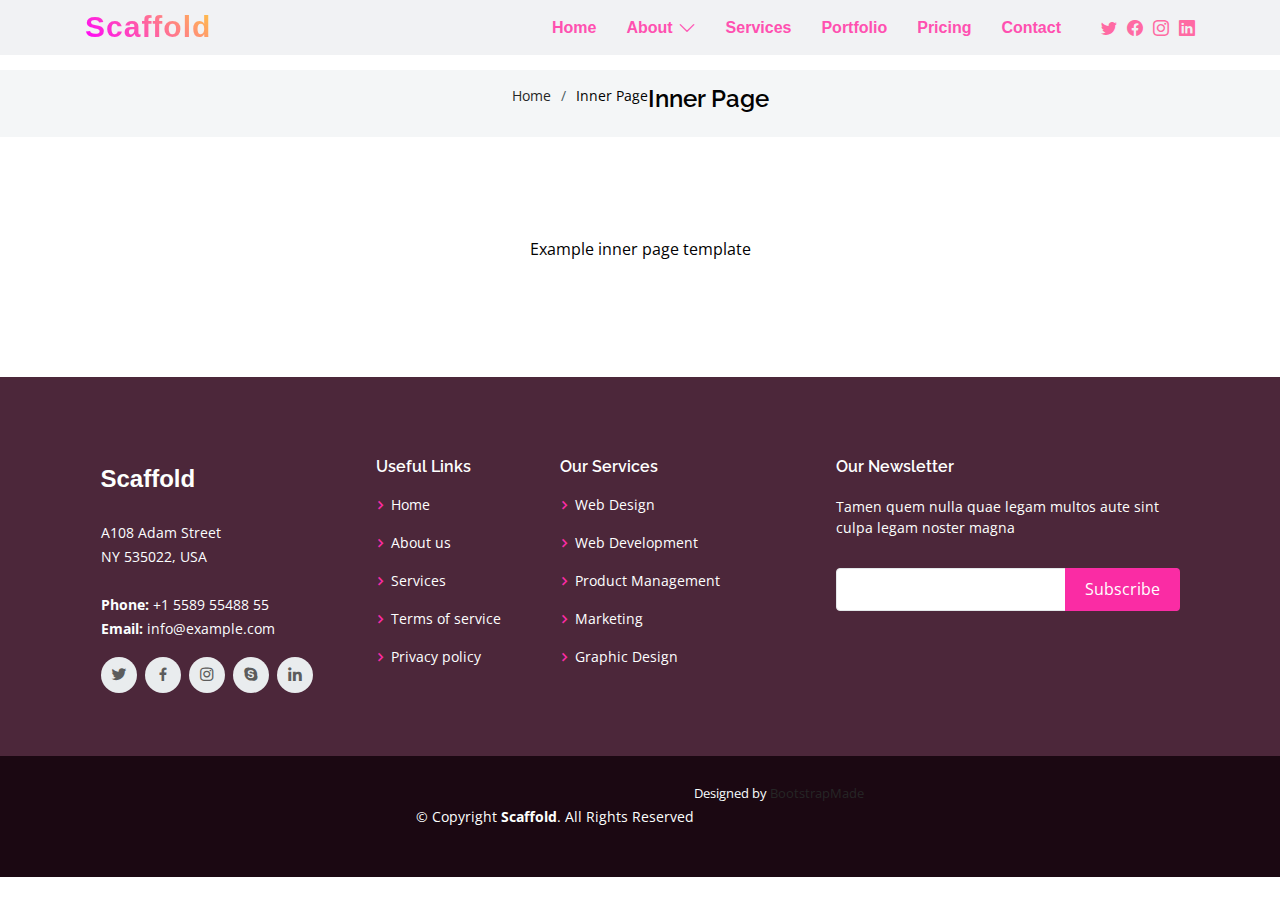
<file: inner-page.html>
<!DOCTYPE html>
<html lang="en">

<head>
  <meta charset="utf-8">
  <meta content="width=device-width, initial-scale=1.0" name="viewport">

  <title>Inner Page - Scaffold Bootstrap Template</title>
  <meta content="" name="description">
  <meta content="" name="keywords">

  <!-- Favicons -->
  <link href="assets/img/favicon.png" rel="icon">
  <link href="assets/img/apple-touch-icon.png" rel="apple-touch-icon">

  <!-- Google Fonts -->
  <link href="https://fonts.googleapis.com/css?family=Open+Sans:300,300i,400,400i,600,600i,700,700i|Raleway:300,300i,400,400i,500,500i,600,600i,700,700i|Poppins:300,300i,400,400i,500,500i,600,600i,700,700i" rel="stylesheet">

  <!-- Vendor CSS Files -->
  <link href="assets/vendor/aos/aos.css" rel="stylesheet">
  <link href="assets/vendor/bootstrap/css/bootstrap.min.css" rel="stylesheet">
  <link href="assets/vendor/bootstrap-icons/bootstrap-icons.css" rel="stylesheet">
  <link href="assets/vendor/boxicons/css/boxicons.min.css" rel="stylesheet">
  <link href="assets/vendor/glightbox/css/glightbox.min.css" rel="stylesheet">
  <link href="assets/vendor/swiper/swiper-bundle.min.css" rel="stylesheet">

  <!-- Template Main CSS File -->
  <link href="assets/css/style.css" rel="stylesheet">

  <!-- =======================================================
  * Template Name: Scaffold
  * Template URL: https://bootstrapmade.com/scaffold-bootstrap-metro-style-template/
  * Updated: Mar 17 2024 with Bootstrap v5.3.3
  * Author: BootstrapMade.com
  * License: https://bootstrapmade.com/license/
  ======================================================== -->
</head>

<body>

  <!-- ======= Header ======= -->
  <header id="header" class="fixed-top d-flex align-items-center">
    <div class="container d-flex align-items-center">

      <div class="logo me-auto">
        <h1><a href="index.html">Scaffold</a></h1>
        <!-- Uncomment below if you prefer to use an image logo -->
        <!-- <a href="index.html"><img src="assets/img/logo.png" alt="" class="img-fluid"></a>-->
      </div>

      <nav id="navbar" class="navbar order-last order-lg-0">
        <ul>
          <li><a class="nav-link scrollto " href="#hero">Home</a></li>
          <li class="dropdown"><a href="#"><span>About</span> <i class="bi bi-chevron-down"></i></a>
            <ul>
              <li><a class="nav-link scrollto" href="#about">About Us</a></li>
              <li><a class="nav-link scrollto" href="#team">Team</a></li>
              <li><a class="nav-link scrollto" href="#testimonials">Testimonials</a></li>
              <li class="dropdown"><a href="#"><span>Deep Drop Down</span> <i class="bi bi-chevron-right"></i></a>
                <ul>
                  <li><a href="#">Deep Drop Down 1</a></li>
                  <li><a href="#">Deep Drop Down 2</a></li>
                  <li><a href="#">Deep Drop Down 3</a></li>
                  <li><a href="#">Deep Drop Down 4</a></li>
                  <li><a href="#">Deep Drop Down 5</a></li>
                </ul>
              </li>
            </ul>
          </li>
          <li><a class="nav-link scrollto" href="#services">Services</a></li>
          <li><a class="nav-link scrollto " href="#portfolio">Portfolio</a></li>
          <li><a class="nav-link scrollto" href="#pricing">Pricing</a></li>
          <li><a class="nav-link scrollto" href="#contact">Contact</a></li>
        </ul>
        <i class="bi bi-list mobile-nav-toggle"></i>
      </nav><!-- .navbar -->

      <div class="header-social-links d-flex align-items-center">
        <a href="#" class="twitter"><i class="bi bi-twitter"></i></a>
        <a href="#" class="facebook"><i class="bi bi-facebook"></i></a>
        <a href="#" class="instagram"><i class="bi bi-instagram"></i></a>
        <a href="#" class="linkedin"><i class="bi bi-linkedin"></i></i></a>
      </div>

    </div>
  </header><!-- End Header -->

  <main id="main">

    <!-- ======= Breadcrumbs ======= -->
    <section id="breadcrumbs" class="breadcrumbs">
      <div class="container">

        <ol>
          <li><a href="index.html">Home</a></li>
          <li>Inner Page</li>
        </ol>
        <h2>Inner Page</h2>

      </div>
    </section><!-- End Breadcrumbs -->

    <section class="inner-page">
      <div class="container">
        <p>
          Example inner page template
        </p>
      </div>
    </section>

  </main><!-- End #main -->

  <!-- ======= Footer ======= -->
  <footer id="footer">
    <div class="footer-top">
      <div class="container">
        <div class="row">

          <div class="col-lg-3 col-md-6">
            <div class="footer-info">
              <h3>Scaffold</h3>
              <p>
                A108 Adam Street <br>
                NY 535022, USA<br><br>
                <strong>Phone:</strong> +1 5589 55488 55<br>
                <strong>Email:</strong> info@example.com<br>
              </p>
              <div class="social-links mt-3">
                <a href="#" class="twitter"><i class="bx bxl-twitter"></i></a>
                <a href="#" class="facebook"><i class="bx bxl-facebook"></i></a>
                <a href="#" class="instagram"><i class="bx bxl-instagram"></i></a>
                <a href="#" class="google-plus"><i class="bx bxl-skype"></i></a>
                <a href="#" class="linkedin"><i class="bx bxl-linkedin"></i></a>
              </div>
            </div>
          </div>

          <div class="col-lg-2 col-md-6 footer-links">
            <h4>Useful Links</h4>
            <ul>
              <li><i class="bx bx-chevron-right"></i> <a href="#">Home</a></li>
              <li><i class="bx bx-chevron-right"></i> <a href="#">About us</a></li>
              <li><i class="bx bx-chevron-right"></i> <a href="#">Services</a></li>
              <li><i class="bx bx-chevron-right"></i> <a href="#">Terms of service</a></li>
              <li><i class="bx bx-chevron-right"></i> <a href="#">Privacy policy</a></li>
            </ul>
          </div>

          <div class="col-lg-3 col-md-6 footer-links">
            <h4>Our Services</h4>
            <ul>
              <li><i class="bx bx-chevron-right"></i> <a href="#">Web Design</a></li>
              <li><i class="bx bx-chevron-right"></i> <a href="#">Web Development</a></li>
              <li><i class="bx bx-chevron-right"></i> <a href="#">Product Management</a></li>
              <li><i class="bx bx-chevron-right"></i> <a href="#">Marketing</a></li>
              <li><i class="bx bx-chevron-right"></i> <a href="#">Graphic Design</a></li>
            </ul>
          </div>

          <div class="col-lg-4 col-md-6 footer-newsletter">
            <h4>Our Newsletter</h4>
            <p>Tamen quem nulla quae legam multos aute sint culpa legam noster magna</p>
            <form action="" method="post">
              <input type="email" name="email"><input type="submit" value="Subscribe">
            </form>

          </div>

        </div>
      </div>
    </div>

    <div class="container">
      <div class="copyright">
        &copy; Copyright <strong><span>Scaffold</span></strong>. All Rights Reserved
      </div>
      <div class="credits">
        <!-- All the links in the footer should remain intact. -->
        <!-- You can delete the links only if you purchased the pro version. -->
        <!-- Licensing information: https://bootstrapmade.com/license/ -->
        <!-- Purchase the pro version with working PHP/AJAX contact form: https://bootstrapmade.com/scaffold-bootstrap-metro-style-template/ -->
        Designed by <a href="https://bootstrapmade.com/">BootstrapMade</a>
      </div>
    </div>
  </footer><!-- End Footer -->

  <a href="#" class="back-to-top d-flex align-items-center justify-content-center"><i class="bi bi-arrow-up-short"></i></a>

  <!-- Vendor JS Files -->
  <script src="assets/vendor/aos/aos.js"></script>
  <script src="assets/vendor/bootstrap/js/bootstrap.bundle.min.js"></script>
  <script src="assets/vendor/glightbox/js/glightbox.min.js"></script>
  <script src="assets/vendor/isotope-layout/isotope.pkgd.min.js"></script>
  <script src="assets/vendor/swiper/swiper-bundle.min.js"></script>
  <script src="assets/vendor/php-email-form/validate.js"></script>

  <!-- Template Main JS File -->
  <script src="assets/js/main.js"></script>

</body>

</html>
</file>
<file: assets/css/style.css>
/**
* Template Name: Scaffold
* Template URL: https://bootstrapmade.com/scaffold-bootstrap-metro-style-template/
* Updated: Mar 17 2024 with Bootstrap v5.3.3
* Author: BootstrapMade.com
* License: https://bootstrapmade.com/license/
*/

/*--------------------------------------------------------------
# General
--------------------------------------------------------------*/
body {
  font-family: "Open Sans", sans-serif;
  color: #020202;
}

a {
  color: #262626;
  text-decoration: none;
}

a:hover {
  color: #834780;
  text-decoration: none;
}

h1,
h2,
h3,
h4,
h5,
h6 {
  font-family: "Raleway", sans-serif;
}

/*--------------------------------------------------------------
# Back to top button
--------------------------------------------------------------*/
.back-to-top {
  position: fixed;
  visibility: hidden;
  opacity: 0;
  right: 15px;
  bottom: 15px;
  z-index: 996;
  background: #c745cc;
  width: 40px;
  height: 40px;
  border-radius: 4px;
  transition: all 0.4s;
}

.back-to-top i {
  font-size: 28px;
  color: #f1f2f4;
  line-height: 0;
}

.back-to-top:hover {
  background: #8d124b;
  color: #f1f2f4;
}

.back-to-top.active {
  visibility: visible;
  opacity: 1;
}

/*--------------------------------------------------------------
# Disable AOS delay on mobile
--------------------------------------------------------------*/
@media screen and (max-width: 768px) {
  [data-aos-delay] {
    transition-delay: 0 !important;
  }
}

/*--------------------------------------------------------------
# Header
--------------------------------------------------------------*/
#header {
  height: 55px;
  transition: all 0.5s;
  z-index: 997;
  transition: all 0.5s;
  background: #F1F2F4;
  border: 0px solid #000000; padding: 10px;
}

#header.header-scrolled {
  box-shadow: 0px 2px 15px rgba(0, 0, 0, 0.1);
}

#header .logo h1 {
  font-size: 28px;
  margin: 0;
  line-height: 0;
  font-weight: 600;
  letter-spacing: 1px;
  font-family: "Kufam", sans-serif;
}

#header .logo h1 a,
#header .logo h1 a:hover {
  font-size: 30px; /* Tamaño de fuente */
  background: linear-gradient(45deg, #ff00ff, #ffc444); /* Gradiente de colores */
  -webkit-background-clip: text; /* Aplica el clip de fondo para WebKit (Safari/Chrome) */
  background-clip: text; /* Aplica el clip de fondo */
  -webkit-text-fill-color: transparent; /* Hace que el texto sea transparente donde no hay fondo */
  text-decoration: none; /* Elimina el subrayado del enlace */
}

#header .logo img {
  padding: 0;
  margin: 0;
  max-height: 40px;
}

/*--------------------------------------------------------------
# Header Social Links
--------------------------------------------------------------*/
.header-social-links {
  margin: 0 0 0 30px;
}

@media (max-width: 768px) {
  .header-social-links {
    margin: 0 15px 0 0;
  }
}

.header-social-links a {
  color: #ff6aa3;
  display: inline-block;
  line-height: 0px;
  transition: 0.3s;
  padding-left: 10px;
}

.header-social-links a:hover {
  color: #ffb222;
}

/*--------------------------------------------------------------
# Navigation Menu
--------------------------------------------------------------*/
/**
* Desktop Navigation 
*/
.navbar {
  padding: 0;
}

.navbar ul {
  margin: 0;
  padding: 0;
  display: flex;
  list-style: none;
  align-items: center;
}

.navbar li {
  position: relative;
}

/*--Menú derecha--*/


.navbar a,
.navbar a:focus {
  display: flex;
  align-items: center;
  justify-content: space-between;
  padding: 10px 0 10px 30px;
  font-size: 16px;
  font-family: "Urbanist", sans-serif;
  color: #ff50b0;
  white-space: nowrap;
  transition: 0.3s;
  font-weight: 590;
}

.navbar a i,
.navbar a:focus i {
  font-size: 18px;
  line-height: 0;
  margin-left: 5px;
}

/* EL COLOR DEL "HOME" */

.navbar a:hover,
.navbar .active,
.navbar .active:focus,
.navbar li:hover>a {
  color: #ff50b0;
}

.navbar .dropdown ul {
  display: block;
  position: absolute;
  left: 14px;
  top: calc(100% + 30px);
  margin: 0;
  padding: 10px 0;
  z-index: 99;
  opacity: 0;
  visibility: hidden;
  background: #F1F2F4;
  box-shadow: 0px 0px 30px rgba(160, 33, 149, 0.25);
  transition: 0.3s;
}

.navbar .dropdown ul li {
  min-width: 200px;
}

/* despliegue del About*/ 

.navbar .dropdown ul a {
  padding: 10px 20px;
  font-size: 14px;
  color: #b351a5;
}

.navbar .dropdown ul a i {
  font-size: 12px;
}

.navbar .dropdown ul a:hover,
.navbar .dropdown ul .active:hover,
.navbar .dropdown ul li:hover>a {
  color: #ff9633;
}

.navbar .dropdown:hover>ul {
  opacity: 1;
  top: 100%;
  visibility: visible;
}

.navbar .dropdown .dropdown ul {
  top: 0;
  left: calc(100% - 30px);
  visibility: hidden;
}

.navbar .dropdown .dropdown:hover>ul {
  opacity: 1;
  top: 0;
  left: 100%;
  visibility: visible;
}

@media (max-width: 1366px) {
  .navbar .dropdown .dropdown ul {
    left: -90%;
  }

  .navbar .dropdown .dropdown:hover>ul {
    left: -100%;
  }
}

/**
* Mobile Navigation 
*/
.mobile-nav-toggle {
  color: #FF4577;
  font-size: 28px;
  cursor: pointer;
  display: none;
  line-height: 0;
  transition: 0.5s;
}

.mobile-nav-toggle.bi-x {
  color: #FF4577;
}

@media (max-width: 991px) {
  .mobile-nav-toggle {
    display: block;
  }

  .navbar ul {
    display: none;
  }
}

.navbar-mobile {
  position: fixed;
  overflow: hidden;
  top: 0;
  right: 0;
  left: 0;
  bottom: 0;
  background: rgba(32, 38, 41, 0.9);
  transition: 0.3s;
  z-index: 999;
}

.navbar-mobile .mobile-nav-toggle {
  position: absolute;
  top: 15px;
  right: 15px;
}

.navbar-mobile ul {
  display: block;
  position: absolute;
  top: 55px;
  right: 15px;
  bottom: 15px;
  left: 15px;
  padding: 10px 0;
  background-color: #f1f2f4;
  overflow-y: auto;
  transition: 0.3s;
}

.navbar-mobile a,
.navbar-mobile a:focus {
  padding: 10px 20px;
  font-size: 15px;
  color: #262626;
}

.navbar-mobile a:hover,
.navbar-mobile .active,
.navbar-mobile li:hover>a {
  color: #FF4577;
}

.navbar-mobile .getstarted,
.navbar-mobile .getstarted:focus {
  margin: 15px;
}

.navbar-mobile .dropdown ul {
  position: static;
  display: none;
  margin: 10px 20px;
  padding: 10px 0;
  z-index: 99;
  opacity: 1;
  visibility: visible;
  background: #f1f2f4;
  box-shadow: 0px 0px 30px rgba(127, 137, 161, 0.25);
}

.navbar-mobile .dropdown ul li {
  min-width: 200px;
}

.navbar-mobile .dropdown ul a {
  padding: 10px 20px;
}

.navbar-mobile .dropdown ul a i {
  font-size: 12px;
}

.navbar-mobile .dropdown ul a:hover,
.navbar-mobile .dropdown ul .active:hover,
.navbar-mobile .dropdown ul li:hover>a {
  color: #FF4577;
}

.navbar-mobile .dropdown>.dropdown-active {
  display: block;
}

/*--------------------------------------------------------------
# Hero Section
--------------------------------------------------------------*/
/*
#hero {
  width: 100%;
  background-image: url("../img/herobg01.png");
  background-repeat: no-repeat;
  background-size: cover; 
  background-position: center;
  margin-top: 40px;
  padding: 100px 0;
} */

#hero {
  width: 100%;
  background-color: #f1f2f4; /* Color de fondo sólido */
  margin-top: 40px;
  padding: 100px 0;
}

#hero .overlay-image {
  position: absolute; /* Posición absoluta para superponer la imagen encima del fondo */
  top: 0;
  left: 0;
  width: 100%;
  height: 100%;
  background-image: url("../img/herobg01.png"); /* Ruta de la imagen superpuesta */
  background-repeat: no-repeat;
  background-size: cover;
  opacity: 0.5; /* Opacidad de la imagen superpuesta */
}


#hero h1 {
  font-family: "Urbanist", sans-serif;
  margin: 0 0 20px 0;
  font-size: 48px;
  font-weight: 700;
  line-height: 56px;
  color: #262626;

}

#hero h2 {
  color: #262626;
  margin-bottom: 30px;
  font-size: 16px;
}

#hero .btn-get-started {
  font-family: "Avenir LT Std", sans-serif;
  font-weight: bold;
  font-size: 13px;
  text-transform: uppercase;
  letter-spacing: 1px;
  display: inline-block;
  padding: 16px 21px;
  border-radius: 50px;
  transition: 0.5s;
  color: #fff;
  background:  #e6567c;
  box-shadow: 0px 3px 3px rgba(0, 0, 0, 0.1);
  border: 0px solid rgb(158, 34, 67, 0.2);
  /* background: #FE4C51; */
}

#hero .btn-get-started:hover {
  background: #b94777;
}

#hero .hero-img {
  text-align: center;
}

#hero .hero-img img {
  width: 70%;
}

@media (min-width: 1024px) {
  #hero {
    background-attachment: fixed;
  }
}

@media (max-width: 992px) {
  #hero h1 {
    font-size: 32px;
    line-height: 40px;
    margin-top: -50px;
    order: 1;
  }

  #hero h2 {
    font-size: 20px;
  }
}

@media (max-width: 992px) {
  #hero .row {
    flex-direction: column; /* Cambia la dirección del flex a columna */
  }

  #hero .hero-img {
    order: -1; /* Mueve la imagen arriba */
    text-align: center; /* Centra la imagen */
    margin-top: 60px;
  }

  #hero .hero-img img {
    width: 100%; /* Ajusta el ancho de la imagen si es necesario */
  }
}


/*--------------------------------------------------------------
# Sections General
--------------------------------------------------------------*/
section {
  padding: 100px 0;
  overflow: hidden;
}

.section-bg {
  background-color: #F1F2F4;
}

.section-title {
  text-align: center;
  padding-bottom: 30px;
}

.section-title h2 {
  font-size: 32px;
  font-weight: 400;
  margin-bottom: 20px;
  padding-bottom: 0;
  font-family: "Urbanist", sans-serif;
  font-weight: bold;
  color: #262626;
}

.section-title p {
  margin-bottom: 0;
}

/*--------------------------------------------------------------
# About
--------------------------------------------------------------*/
.about {
  padding: 20;
  margin-top: -40px;
  background-color: #F1F2F4;
}

.about .content h2 {
  font-weight: 700;
  font-size: 32px;
  color: #3F1B30;
  font-family: "Urbanist", sans-serif;
}

/*CONTENEDOR GRISSSSSSSSSS */
.about .container {
  background-color: #f1f2f4;
  padding: 60px 50px;
}

@media (max-width: 992px) {
  .about .container {
    padding: 30px;
  }
}

.about .content h3 {
  font-weight: 700;
  font-size: 32px;
  color: #3F1B30;
  font-family: "Urbanist", sans-serif;
}

.icon-img {
  width: 20px; /* Ajusta el ancho según sea necesario */
  height: auto; /* La altura se ajusta automáticamente para mantener la proporción */
  margin-right: 10px; /* Espacio opcional a la derecha de las imágenes */
}

.about .content ul {
  list-style: none;
  padding: 0;
}

.about .content ul li {
  padding-bottom: 10px;
}

.about .content ul i {
  font-size: 20px;
  padding-right: 4px;
  color: #ff3098;
}

.about .content p:last-child {
  margin-bottom: 0;
}



/*--------------------------------------------------------------
# Features
--------------------------------------------------------------*/
.features {
  padding-bottom: 40px;
}

.features .nav-tabs {
  border: 0;
}

.features .nav-link {
  border: 0;
  padding: 20px;
  transition: 0.3s;
  color: #364146;
  transition: 0.3s ease-in-out;
  border-radius: 0;
  border-left: 4px solid #fafbfb;
}

.features .nav-link h4 {
  font-size: 18px;
  font-weight: 600;
  transition: 0.3s ease-in-out;
  color: #576971;
}

.features .nav-link p {
  font-size: 14px;
  margin-bottom: 0;
}

.features .nav-link:hover {
  background: #fafbfb;
}

.features .nav-link:hover h4 {
  color: #364146;
}

.features .nav-link.active {
  border-radius: 0;
  border: 0;
  border-left: 4px solid #009cea;
  background: #fafbfb;
}

.features .nav-link.active h4 {
  color: #009cea;
}

.features .tab-pane.active {
  animation: slide-down 0.5s ease-out;
}

.features .tab-content {
  text-align: right;
}

@keyframes slide-down {
  0% {
    opacity: 0;
  }

  100% {
    opacity: 1;
  }
}

/*--------------------------------------------------------------
# Services
--------------------------------------------------------------*/

.row {
  justify-content: center; /* Centra los elementos en la fila */
}

.icon-box {
  text-align: center; /* Centra el contenido dentro de cada icon-box */
  margin: 0 15px; /* Ajusta el margen lateral si es necesario */
}

/* Si necesitas ajustar la anchura total de la fila */
.container {
  padding-left: 15px; /* Asegúrate de tener un padding adecuado */
  padding-right: 15px; /* Asegúrate de tener un padding adecuado */
}

.services .icon-box {
  padding: 30px;
  position: relative;
  overflow: hidden;
  margin: 0;
  background: #f1f2f4;
  /* box-shadow: 0 10px 29px 0 rgba(68, 88, 144, 0.1); */
  transition: all 0.3s ease-in-out;
  border-radius: 40px;
  box-shadow: 0px 4px 8px rgba(0, 0, 0, 0.2);
  text-align: center;
  border: 2px solid rgba(255, 255, 255, 0.5);
  /* border-bottom: 3px solid #fff; */
}

.services .icon-box:hover {
  transform: translateY(-5px);
}

.services .icon i {
  font-size: 48px;
  line-height: 1;
  margin-bottom: 15px;
}

.services .title {
  font-weight: 700;
  margin-bottom: 15px;
  font-size: 18px;
  
}

.services .title a {
  color: #FC306B;
}

.services .description {
  font-size: 16px;
  line-height: 28px;
  margin-bottom: 0;
}

.services .icon-box-pink .icon i {
  color: #ff689b;
}

.services .icon-box-pink:hover {
  border-color: #ff689b;
}

.services .icon-box-cyan .icon i {
  color: #3fcdc7;
}

.services .icon-box-cyan:hover {
  border-color: #3fcdc7;
}

.services .icon-box-green .icon i {
  color: #cf2eb4;
}

.services .icon-box-green:hover {
  border-color: #41cf2e;
}

.services .icon-box-blue .icon i {
  color: #2282ff;
}

.services .icon-box-blue:hover {
  border-color: #2282ff;
}

/*--------------------------------------------------------------
# Portfolio
--------------------------------------------------------------*/
.portfolio {
  padding: 20;
  margin-top: -40px;
  background-color: #F1F2F4;
}

.portfolio .portfolio-item {
  margin-bottom: 30px;
}

.imagenes-portafolio{
  display: flex;
  justify-content: center;
  height: 100%;
  margin: 60px;
  background-color: #007ab7;
}
.img-1{
  border: 2px solid;
  background-image: url(../img/about.png);
  width: 50px;
  height: 200px;
}
.portfolio #portfolio-flters {
  padding: 0;
  margin: 0 auto 25px auto;
  list-style: none;
  text-align: center;
}

.portfolio #portfolio-flters li {
  cursor: pointer;
  display: inline-block;
  padding: 10px;
  font-size: 15px;
  font-weight: 400;
  line-height: 1;
  text-transform: uppercase;
  color: #444444;
  margin-bottom: 5px;
  transition: all 0.3s ease-in-out;
  font-family: "Open sans", sans-serif;
}

.portfolio #portfolio-flters li:hover,
.portfolio #portfolio-flters li.filter-active {
  color: #009cea;
}

.portfolio #portfolio-flters li:last-child {
  margin-right: 0;
}

.portfolio .portfolio-wrap {
  transition: 0.3s;
  position: relative;
  overflow: hidden;
  z-index: 1;
}

.portfolio .portfolio-wrap::before {
  content: "";
  background: rgba(255, 255, 255, 0.7);
  position: absolute;
  left: 30px;
  right: 30px;
  top: 30px;
  bottom: 30px;
  transition: all ease-in-out 0.3s;
  z-index: 2;
  opacity: 0;
}

.portfolio .portfolio-wrap .portfolio-info {
  opacity: 0;
  position: absolute;
  top: 10%;
  left: 0;
  right: 0;
  text-align: center;
  z-index: 3;
  transition: all ease-in-out 0.3s;
}

.portfolio .portfolio-wrap .portfolio-info h4 {
  font-size: 20px;
  color: #364146;
  font-weight: 600;
}

.portfolio .portfolio-wrap .portfolio-info p {
  color: #364146;
  font-size: 14px;
  text-transform: uppercase;
}

.portfolio .portfolio-wrap .portfolio-links {
  opacity: 0;
  left: 0;
  right: 0;
  bottom: 10%;
  text-align: center;
  z-index: 3;
  position: absolute;
  transition: all ease-in-out 0.3s;
}

.portfolio .portfolio-wrap .portfolio-links a {
  color: #009cea;
  margin: 0 2px;
  font-size: 24px;
  display: inline-block;
  transition: 0.3s;
  background: #eaf8ff;
  border-radius: 50px;
  line-height: 0;
  padding: 6px;
}

.portfolio .portfolio-wrap .portfolio-links a:hover {
  color: #fff;
  background: #009cea;
}

.portfolio .portfolio-wrap:hover::before {
  top: 0;
  left: 0;
  right: 0;
  bottom: 0;
  opacity: 1;
}

.portfolio .portfolio-wrap:hover .portfolio-info {
  opacity: 1;
  top: calc(50% - 48px);
}

.portfolio .portfolio-wrap:hover .portfolio-links {
  opacity: 1;
  bottom: calc(50% - 50px);
}

/*--------------------------------------------------------------
# Portfolio Details
--------------------------------------------------------------*/
.portfolio-details {
  padding-top: 40px;
}

.portfolio-details .portfolio-details-slider img {
  width: 100%;
}

.portfolio-details .portfolio-details-slider .swiper-pagination {
  margin-top: 20px;
  position: relative;
}

.portfolio-details .portfolio-details-slider .swiper-pagination .swiper-pagination-bullet {
  width: 12px;
  height: 12px;
  background-color: #fff;
  opacity: 1;
  border: 1px solid #009cea;
}

.portfolio-details .portfolio-details-slider .swiper-pagination .swiper-pagination-bullet-active {
  background-color: #009cea;
}

.portfolio-details .portfolio-info {
  padding: 30px;
  box-shadow: 0px 0 30px rgba(54, 65, 70, 0.08);
}

.portfolio-details .portfolio-info h3 {
  font-size: 22px;
  font-weight: 700;
  margin-bottom: 20px;
  padding-bottom: 20px;
  border-bottom: 1px solid #eee;
}

.portfolio-details .portfolio-info ul {
  list-style: none;
  padding: 0;
  font-size: 15px;
}

.portfolio-details .portfolio-info ul li+li {
  margin-top: 10px;
}

.portfolio-details .portfolio-description {
  padding-top: 30px;
}

.portfolio-details .portfolio-description h2 {
  font-size: 26px;
  font-weight: 700;
  margin-bottom: 20px;
}

.portfolio-details .portfolio-description p {
  padding: 0;
}

/*--------------------------------------------------------------
# Cta
--------------------------------------------------------------*/
.cta {
  background: linear-gradient(rgba(255, 255, 255, 0.8), rgba(255, 255, 255, 0.8)), url("../img/cta-bg.jpg") center center;
  background-size: cover;
  padding: 80px 0;
}

.cta h3 {
  color: #364146;
  font-size: 28px;
  font-weight: 700;
}

.cta p {
  color: #576971;
}

.cta .cta-btn {
  font-family: "Raleway", sans-serif;
  font-weight: 500;
  font-size: 15px;
  letter-spacing: 1px;
  display: inline-block;
  padding: 10px 30px;
  border-radius: 4px;
  transition: 0.5s;
  margin: 10px;
  color: #fff;
  background: #009cea;
}

.cta .cta-btn:hover {
  background: #008bd1;
}

@media (min-width: 1024px) {
  .cta {
    background-attachment: fixed;
  }
}

@media (min-width: 769px) {
  .cta .cta-btn-container {
    display: flex;
    align-items: center;
    justify-content: flex-end;
  }
}

/*--------------------------------------------------------------
# Testimonials
--------------------------------------------------------------*/
.testimonials {
  padding: 20;
  margin-top: -40px;
  margin-bottom: -80px;
  background-color: #F1F2F4;
}

.testimonials .testimonials-carousel,
.testimonials .testimonials-slider {
  overflow: hidden;
}

.testimonials .testimonial-item {
  box-sizing: content-box;
  min-height: 320px;
}

.testimonials .testimonial-item .testimonial-img {
  width: 90px;
  border-radius: 50%;
  margin: -15px 0 0 40px;
  position: relative;
  z-index: 2;
  border: 3px solid #fff;
}

.testimonials .testimonial-item h3 {
  font-size: 18px;
  font-weight: bold;
  margin: 10px 0 5px 45px;
  color: #ca2371;
}

.testimonials .testimonial-item h4 {
  font-size: 14px;
  color: #2b2b2b;
  margin: 0 0 0 45px;
}

.testimonials .testimonial-item .quote-icon-left,
.testimonials .testimonial-item .quote-icon-right {
  color: #ffd587;
  font-size: 26px;
}

.testimonials .testimonial-item .quote-icon-left {
  display: inline-block;
  left: -5px;
  position: relative;
}

.testimonials .testimonial-item .quote-icon-right {
  display: inline-block;
  right: -5px;
  position: relative;
  top: 10px;
}

/* RADIO */

.testimonials .testimonial-item p {
  font-style: italic;
  margin: 0 15px 0 15px;
  padding: 28px; /* Ajusta según sea necesario */
  border: 1px solid rgba(255, 255, 255, 0.9); /* Borde blanco con baja opacidad */
  border-radius: 30px; /* Radio de borde redondeado */
  box-shadow: 0px 4px 8px rgba(0, 0, 0, 0.1);
  position: relative;
  z-index: 1;
  background-color: rgba(255, 255, 255, 0.5); /* Fondo blanco con baja opacidad */
}

.testimonials .swiper-pagination {
  margin-top: 20px;
  position: relative;
}

.testimonials .swiper-pagination .swiper-pagination-bullet {
  width: 12px;
  height: 12px;
  background-color: #fff;
  opacity: 1;
  border: 1px solid #009cea;
}

.testimonials .swiper-pagination .swiper-pagination-bullet-active {
  background-color: #009cea;
}

/*--------------------------------------------------------------
# Team
--------------------------------------------------------------*/
.team {
background-color: #F1F2F4;
  background-size: cover;
  padding: 40px 0;
  position: relative;
}

.team::before {
  content: "";
  position: absolute;
  left: 0;
  right: 0;
  top: 0;
  bottom: 0;
  background: #F1F2F4
}

.team .container {
  position: relative;
  z-index: 10;
}

.team .member {
  text-align: center;
  margin-bottom: 30px;
  position: relative;
  display: inline-block; /* Alinear horizontalmente */
  width: 100%; /* Asegurar que ocupen el mismo ancho */
}

.team .member .pic {
  overflow: hidden;
}

.team .member .member-info {
  position: absolute;
  top: 85%;
  left: 20px;
  right: 20px;
  background-image: linear-gradient(to bottom right, #ffd587, #fa2ca4);
  padding: 20px 0;
  color: #ffffff;
  box-shadow: 0px 4px 8px rgba(0, 0, 0, 0.2);
  border: 1px solid #fff;
  max-height: 95px;
  overflow: hidden;
  transition: max-height 0.5s ease-in-out;
  border-radius: 30px;
}

.team .member:hover .member-info {
  max-height: 200px;
}

.team .member h4 {
  font-family: "Raleway";
  font-weight: 700;
  margin-bottom: 10px;
  font-size: 16px;
  color: #ffffff;
  position: relative;
  padding-bottom: 10px;
}

.team .member h4::after {
  content: "";
  position: absolute;
  display: block;
  width: 50px;
  height: 1px;
  background: #ffffff;
  bottom: 0;
  left: calc(50% - 25px);
}

.team .member span {
  font: inherit;
  font-style:normal;
  display: block;
  font-size: 13px;
}

.team .member .social {
  margin-top: 15px;
}

.team .member .social a {
  transition: color 0.3s;
  color: #fffaf4;
}

.team .member .social a:hover {
  color: #009cea;
}

.team .member .social i {
  font-size: 16px;
  margin: 0 2px;
}

@media (max-width: 992px) {
  .team .member {
    margin-bottom: 110px;
  }
}

.member .pic {
  position: relative; /* Necesario para el borde con sombra */
  overflow: hidden; /* Asegura que el borde no se desborde */
  border-radius: 30px; /* Redondea los bordes si lo deseas */
}

.member .pic img {
  display: block; /* Asegura que la imagen ocupe el contenedor */
  width: 100%; /* Asegura que la imagen sea responsiva */
  height: auto; /* Mantiene la relación de aspecto */
  transition: transform 0.3s; /* Añade una transición suave */
}

.member .pic:hover img {
  transform: scale(1.05); /* Escala la imagen al pasar el mouse */
}

.member .pic::after {
  content: '';
  position: absolute;
  top: 0;
  left: 0;
  right: 0;
  bottom: 0;
  border-radius: 10px; /* Debe coincidir con el de .pic */
  box-shadow: 0 4px 15px rgba(0, 0, 0, 0.7); /* Sombra del borde */
  opacity: 0; /* Inicialmente oculto */
  transition: opacity 0.3s; /* Transición suave para la sombra */
}

.member .pic:hover::after {
  opacity: 2; /* Muestra la sombra al pasar el mouse */
}

/*--------------------------------------------------------------
# Clients
--------------------------------------------------------------*/
.clients {
background: #F1F2F4;

}


.clients .clients-wrap {
  border-top: 1px solid #F1F2F4;
  border-left: 1px solid #F1F2F4;
  background:#F1F2F4;
}

.clients .client-logo {
  display: flex;
  justify-content: center;
  align-items: center;
  border-right: 1px solid #F1F2F4;
  border-bottom: 1px solid #F1F2F4;
  overflow:hidden;
  background: #F1F2F4;
  height: 40px;
  padding: 40px;
}

.clients .client-logo img {
  max-width: 50%;
  filter: grayscale(100);
}

.clients .client-logo:hover img {
  filter: none;
  transform: scale(1.1);
}

.clients img {
  transition: all 0.4s ease-in-out;
}

@media (max-width: 992px) {
  .clients .client-logo {
    margin-bottom: -20px; /* Espacio entre cada contenedor */
    padding: 80px;
  }

  .clients .client-logo:last-child {
    margin-bottom: 0; /* Elimina el margen del último contenedor */
  }
}

/*--------------------------------------------------------------
# Pricing
--------------------------------------------------------------*/
.pricing {
  background-image: url(../img/fondo_precios3.png);
  background-size: cover;
  background-position: center;
  padding: 120px 0; 
}

.pink-icon {
  color:black;
}


.container {
  display: flex;
  justify-content: center;
  flex-wrap: wrap;
}

.pricing .box {
  padding: 30px; /* Reducir el padding para hacer los boxes más compactos */
  background-color: rgba(255, 255, 255, 0.7);
  text-align: center; /* Centrar el contenido del box */
  border-radius: 30px;
  position: relative;
  overflow: hidden;
  margin: 20px; /* Reducir el margen entre los boxes */
  max-width: 350px; /* Limitar el ancho máximo para evitar que se estiren demasiado */
  width: 100%; /* Asegurar que ocupen el ancho completo del contenedor */
  box-shadow: 0px 4px 8px rgba(0, 0, 0, 0.2);
  border: 1px solid #fff;
}

.pricing .box.featured {
  background-color: rgba(255, 255, 255, 1); /* Fondo con opacidad del 100% */
}

@media (min-width: 768px) {
  .pricing .box {
    max-width: 300px; /* Ajuste de ancho máximo para dispositivos medianos y grandes */
  }
}
 

.left-aligned {
  text-align: left;
}


.section-title h2 {
  color: #fff;
}

.pricing h3 {
  font-weight: 400;
  padding: 10px; /* Reducir el padding del título h3 */
  font-size: 18px;
  color: #FF4577;
}

.pricing h4 {
  font-size: 24px; /* Reducir el tamaño del título h4 */
  color: #FF4577;
  font-weight: 600;
  font-family: "Poppins", sans-serif;
  margin-bottom: 10px;
}

.pricing h4 sup {
  font-size: 16px; /* Reducir el tamaño del sup del título h4 */
  top: -10px; /* Ajustar la posición del sup */
  left: -2px; /* Ajustar la posición del sup */
}

.pricing h4 span {
  color: #773748;
  font-size: 14px; /* Reducir el tamaño del span */
  font-weight: 300;
}

.pricing ul {
  padding: 0;
  list-style: none;
  color: #262626;
  text-align: center;
  line-height: 20px;
  font-size: 14px;
  margin-top: 15px; /* Reducir el margen superior de la lista */
  margin-bottom: 15px; /* Reducir el margen inferior de la lista */
}

.pricing ul li {
  padding-bottom: 8px; /* Reducir el espacio entre elementos de la lista */
}

.pricing ul i {
  color: #FF4577;
  font-size: 18px;
  padding-right: 4px;
}

.pricing ul .na {
  color: #4aee34;
  text-decoration: line-through;
}

.pricing .btn-wrap {
  padding: 15px 10; /* Reducir el padding superior e inferior del contenedor de botones */
}

.pricing .btn-buy {
  font-family: "Avenir LT Std", sans-serif;
  font-weight: bold;
  font-size: 13px;
  text-transform: uppercase;
  letter-spacing: 1px;
  display: inline-block;
  padding: 8px 26px; /* Reducir el padding de los botones */
  border-radius: 50px;
  transition: 0.5s;
  color: #fff;
  background: #FF4577;
  box-shadow: 0px 2px 4px rgba(0, 0, 0, 0.2);
  border: 0px solid #fff;
}

.pricing .btn-wrap .btn-buy:hover {
  box-shadow: 0px 6px 12px rgba(0, 0, 0, 0.2);
}

.pricing .btn-wrap .btn-buy.featured {
  background: #009cea;
  border-color: #009cea;
  color: #fff;
}

.pricing .btn-wrap .btn-buy.featured:hover {
  background: #fff;
  color: #009cea;
}


/*--------------------------------------------------------------
# Frequently Asked Questions
--------------------------------------------------------------*/
.faq {
  padding: 60px 0;
}

.faq .faq-list {
  padding: 0;
  list-style: none;
}

.faq .faq-list li {
  border-bottom: 1px solid #e3e7e9;
  margin-bottom: 20px;
  padding-bottom: 20px;
}

.faq .faq-list .question {
  display: block;
  position: relative;
  font-family: #009cea;
  font-size: 18px;
  line-height: 24px;
  font-weight: 400;
  padding-left: 25px;
  cursor: pointer;
  color: #007ab7;
  transition: 0.3s;
}

.faq .faq-list i {
  font-size: 16px;
  position: absolute;
  left: 0;
  top: -2px;
}

.faq .faq-list p {
  margin-bottom: 0;
  padding: 10px 0 0 25px;
}

.faq .faq-list .icon-show {
  display: none;
}

.faq .faq-list .collapsed {
  color: black;
}

.faq .faq-list .collapsed:hover {
  color: #009cea;
}

.faq .faq-list .collapsed .icon-show {
  display: inline-block;
  transition: 0.6s;
}

.faq .faq-list .collapsed .icon-close {
  display: none;
  transition: 0.6s;
}

/*--------------------------------------------------------------
# Contact
--------------------------------------------------------------*/
.contact {
  background-color: #F1F2F4;
  }
  
  .contact .section-title h2 {
color: #262626;
  }

  .contact .info {
    padding: 30px;
    background: #fff;
    width: 100%;
    border-radius: 45px;
    /* Establecer el ancho del borde */
    border-width: 2px;
    /* Establecer el estilo del borde */
    border: 2px;
    box-shadow: 2px 2px 6px rgba(0, 0, 0, 0.1); /* Aquí se agrega la sombra */
      /* Definir el gradiente para el borde
    border-image: linear-gradient(to bottom right, #ffd587, #fa2ca4) 1;  */
  }
  
  .contact .info i {
    font-size: 20px;
    color: #fa2ca4;
    float: left;
    width: 44px;
    height: 44px;
    background: none;
    display: flex;
    justify-content: center;
    align-items: center;
    border-radius: 45px;
    transition: all 0.3s ease-in-out;
  }
  
  .contact .info h4 {
    padding: 0 0 0 60px;
    font-size: 18px;
    font-weight: 600;
    margin-bottom: 5px;
    color: #fa2ca4;
  }
  
  .contact .info p {
    padding: 0 40px 10px 60px;
    margin-bottom: 20px;
    font-size: 14px;
    color: #fa2ca4;
  }
  
  .contact .info .social-links {
    padding-left: 60px;
  }
  
  .contact .info .social-links a {
    font-size: 18px;
    display: inline-block;
    background: #fa2ca4;
    color: #fff;
    line-height: 1;
    padding: 8px 0;
    border-radius: 50%;
    text-align: center;
    width: 36px;
    height: 36px;
    transition: 0.3s;
    margin-right: 10px;
  }
  
  .contact .info .social-links a:hover {
    background: #009cea;
    color: #fff;
  }
  
  .contact .info .email:hover i,
  .contact .info .address:hover i,
  .contact .info .phone:hover i {
    background-image: linear-gradient(to bottom right, #ffd587, #fa2ca4);
    color: #fff;
  }
  
  .contact .php-email-form {
    width: 100%;
    padding: 30px;
    background: #fff;
    border-radius: 45px;
    border-width: 2px;
    /* Establecer el estilo del borde */
    border: 2px solid #fff;
    color: #fa2ca4;
    font-family: "Urbanist"; 
    font-weight: 600;
    font-size: 18px;
    box-shadow: 2px 2px 6px rgba(0, 0, 0, 0.1); /* Aquí se agrega la sombra */
      /* Definir el gradiente para el borde
    border-image: linear-gradient(to bottom right, #ffd587, #fa2ca4) 1;  */
  }
  
  .contact .php-email-form .form-group {
    padding-bottom: px;
    
  }
  
  .contact .php-email-form .error-message {
    display: none;
    color: #fff;
    background: #ed3c0d;
    text-align: left;
    padding: 15px;
    font-weight: 600;
  }
  
  .contact .php-email-form .error-message br+br {
    margin-top: 25px;
  }
  
  .contact .php-email-form .sent-message {
    display: none;
    color: #fff;
    background: #18d26e;
    text-align: center;
    padding: 15px;
    font-weight: 600;
  }
  
  .contact .php-email-form .loading {
    display: none;
    background: #fff;
    text-align: center;
    padding: 15px;
  }
  
  .contact .php-email-form .loading:before {
    content: "";
    display: inline-block;
    border-radius: 50%;
    width: 24px;
    height: 24px;
    margin: 0 10px -6px 0;
    border: 3px solid #18d26e;
    border-top-color: #eee;
    animation: animate-loading 1s linear infinite;
  }
  
  .contact .php-email-form input,
  .contact .php-email-form textarea {
    border-radius: 0;
    box-shadow: none;
    font-size: 14px;
    /* Establecer el ancho del borde */
    border-width: 1px;
    /* Establecer el estilo del borde */
    border: none;
    border-bottom: 1.6px solid #fa2ca4;
    outline: none;

  }
  
  .contact .php-email-form input {
    height: 44px;
  }
  
  .contact .php-email-form textarea {
    padding: 10px 12px;
  }
  
  .contact .php-email-form button[type=submit] {
    font-family: "Avenir LT Std", sans-serif;
    font-weight: bold;
    font-size: 13px;
    text-transform: uppercase;
    letter-spacing: 1px;
    display: inline-block;
    padding: 16px 21px;
    border-radius: 50px;
    transition: 0.5s;
    color: #fff;
    background:  #e6567c;
    box-shadow: 0px 3px 3px rgba(0, 0, 0, 0.1);
    border: 0px solid rgb(158, 34, 67, 0.2);
    /* background: #FE4C51; */
  }
  
  .contact .php-email-form button[type=submit]:hover {
    background: #ff853e;
  }
  
  @keyframes animate-loading {
    0% {
      transform: rotate(0deg);
    }
  
    100% {
      transform: rotate(360deg);
    }
  }

  .btn-link {
    display: inline-block;
    padding: 10px 20px;
    border-radius: 5px;
    background-color: #e6567c;
    color: #fff;
    text-align: center;
    text-decoration: none; /* Elimina el subrayado */
    font-size: 16px;
    font-weight: bold;
    transition: background-color 0.3s ease;
}

.btn-link:hover {
    background-color: #b94777;
}


/*--------------------------------------------------------------
# Breadcrumbs
--------------------------------------------------------------*/
.breadcrumbs {
  padding: 15px 0;
  background: #f4f6f7;
  min-height: 40px;
  margin-top: 70px;
}

.breadcrumbs h2 {
  font-size: 24px;
  font-weight: 600;
}

.breadcrumbs ol {
  display: flex;
  flex-wrap: wrap;
  list-style: none;
  padding: 0 0 10px 0;
  margin: 0;
  font-size: 14px;
}

.breadcrumbs ol li+li {
  padding-left: 10px;
}

.breadcrumbs ol li+li::before {
  display: inline-block;
  padding-right: 10px;
  color: #4c5c63;
  content: "/";
}

/*--------------------------------------------------------------
# Footer
--------------------------------------------------------------*/
#footer {
  background: #1b0812;
  padding: 0 0 30px 0;
  color: #fdfffd;
  font-size: 14px;
}

#footer .container {
  max-width: 1400px; /* Ajusta este valor según tus necesidades */
  width: 100%; /* Asegura que el contenedor ocupe todo el ancho disponible */
  margin: 0 auto; /* Centra el contenedor */
  padding: 20px; /* Opcional: Agrega padding si lo deseas */
}

#footer .footer-top {
  background: #4C273A;
  padding: 60px 0 30px 0;
 /* border-top: 2px solid #e9ecee; 
  border-bottom: 2px solid #e9ecee; */
}

#footer .footer-top .footer-info {
  margin-bottom: 0px;
}

#footer .footer-top .footer-info h3 {
  font-size: 24px;
  margin: 0 0 20px 0;
  padding: 10px 0 10px 0;
  line-height: 1;
  font-weight: 700;
  font-family: "Kufam", sans-serif;
}

#footer .footer-top .footer-info p {
  font-size: 14px;
  line-height: 24px;
  margin-bottom: 0;
  font-family: "Open sans", sans-serif;
  color: #fbfeff;
}

#footer .footer-top .social-links a {
  font-size: 18px;
  display: inline-block;
  background: #e9ecee;
  color: #5c5c5c;
  line-height: 1;
  padding: 8px 0;
  margin-right: 4px;
  border-radius: 50%;
  text-align: center;
  width: 36px;
  height: 36px;
  transition: 0.3s;
}

#footer .footer-top .social-links a:hover {
  background: #fa2ca4;
  color: #fff;
  text-decoration: none;
}

#footer .footer-top h4 {
  font-size: 16px;
  font-weight: 600;
  color: #feffff;
  position: relative;
  padding-bottom: 12px;
}

#footer .footer-top .footer-links {
  margin-bottom: 30px;
}

#footer .footer-top .footer-links ul {
  list-style: none;
  padding: 0;
  margin: 0;
}

#footer .footer-top .footer-links ul i {
  padding-right: 2px;
  color: #fa2ca4;
  font-size: 18px;
  line-height: 1;
  margin-left: -5px;
}

#footer .footer-top .footer-links ul li {
  padding: 10px 0;
  display: flex;
  align-items: center;
}

#footer .footer-top .footer-links ul li:first-child {
  padding-top: 0;
}

#footer .footer-top .footer-links ul a {
  color: #feffff;
  transition: 0.3s;
  display: inline-block;
  line-height: 1;
}

#footer .footer-top .footer-links ul a:hover {
  color: #ffffff;
}

#footer .footer-top .footer-newsletter form {
  margin-top: 30px;
  background: #fff;
  padding: 6px 10px;
  position: relative;
  border-radius: 4px;
  border: 1px solid #e3e7e9;
}

#footer .footer-top .footer-newsletter form input[type=email] {
  border: 0;
  padding: 4px;
  width: calc(100% - 110px);
}

#footer .footer-top .footer-newsletter form input[type=submit] {
  position: absolute;
  top: -1px;
  right: -2px;
  bottom: -1px;
  border: 0;
  background: none;
  font-size: 16px;
  padding: 0 20px;
  background: #fa2ca4;
  color: #fff;
  transition: 0.3s;
  border-radius: 0 4px 4px 0;
}

#footer .footer-top .footer-newsletter form input[type=submit]:hover {
  background: #fa2ca4;
}

#footer .copyright {
  text-align: center;
  padding-top: 30px;
}

#footer .credits {
  padding-top: 8px;
  text-align: center;
  font-size: 13px;
  color: #f8fcfd;
}
</file>
